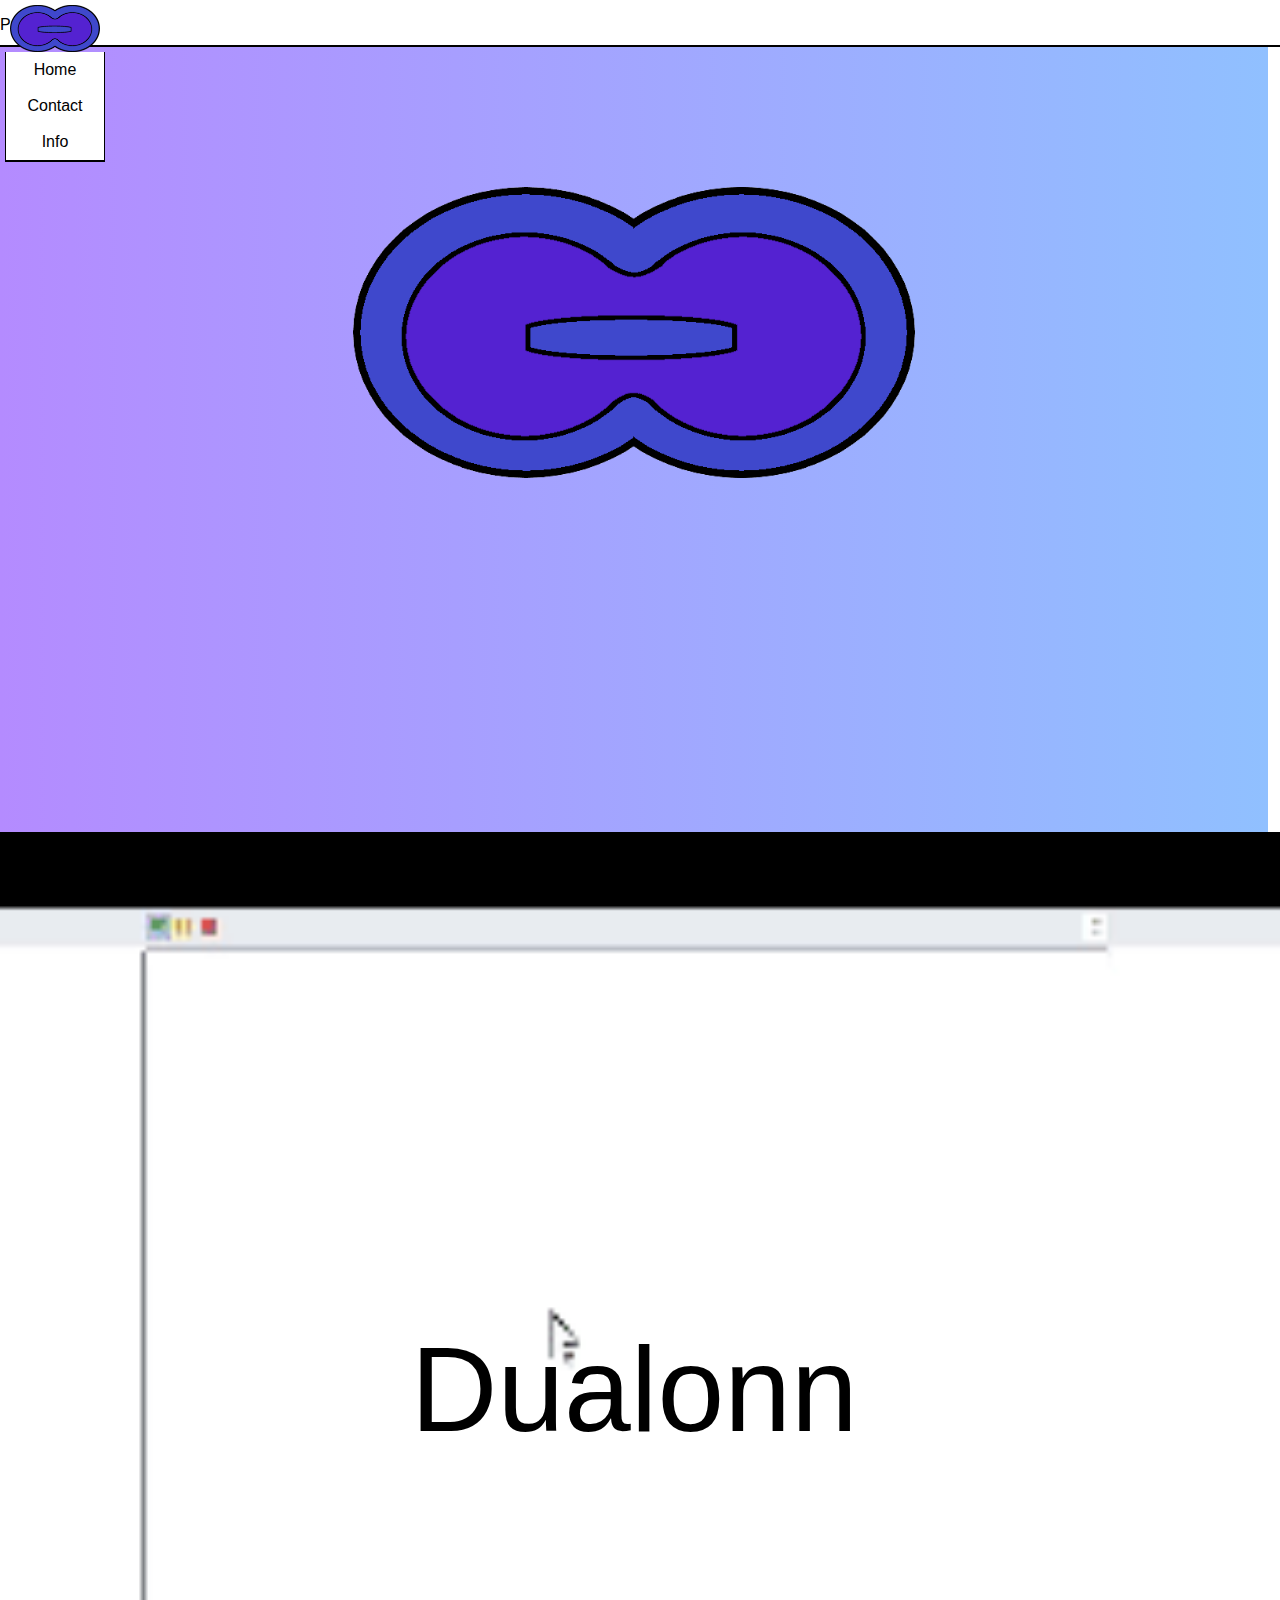
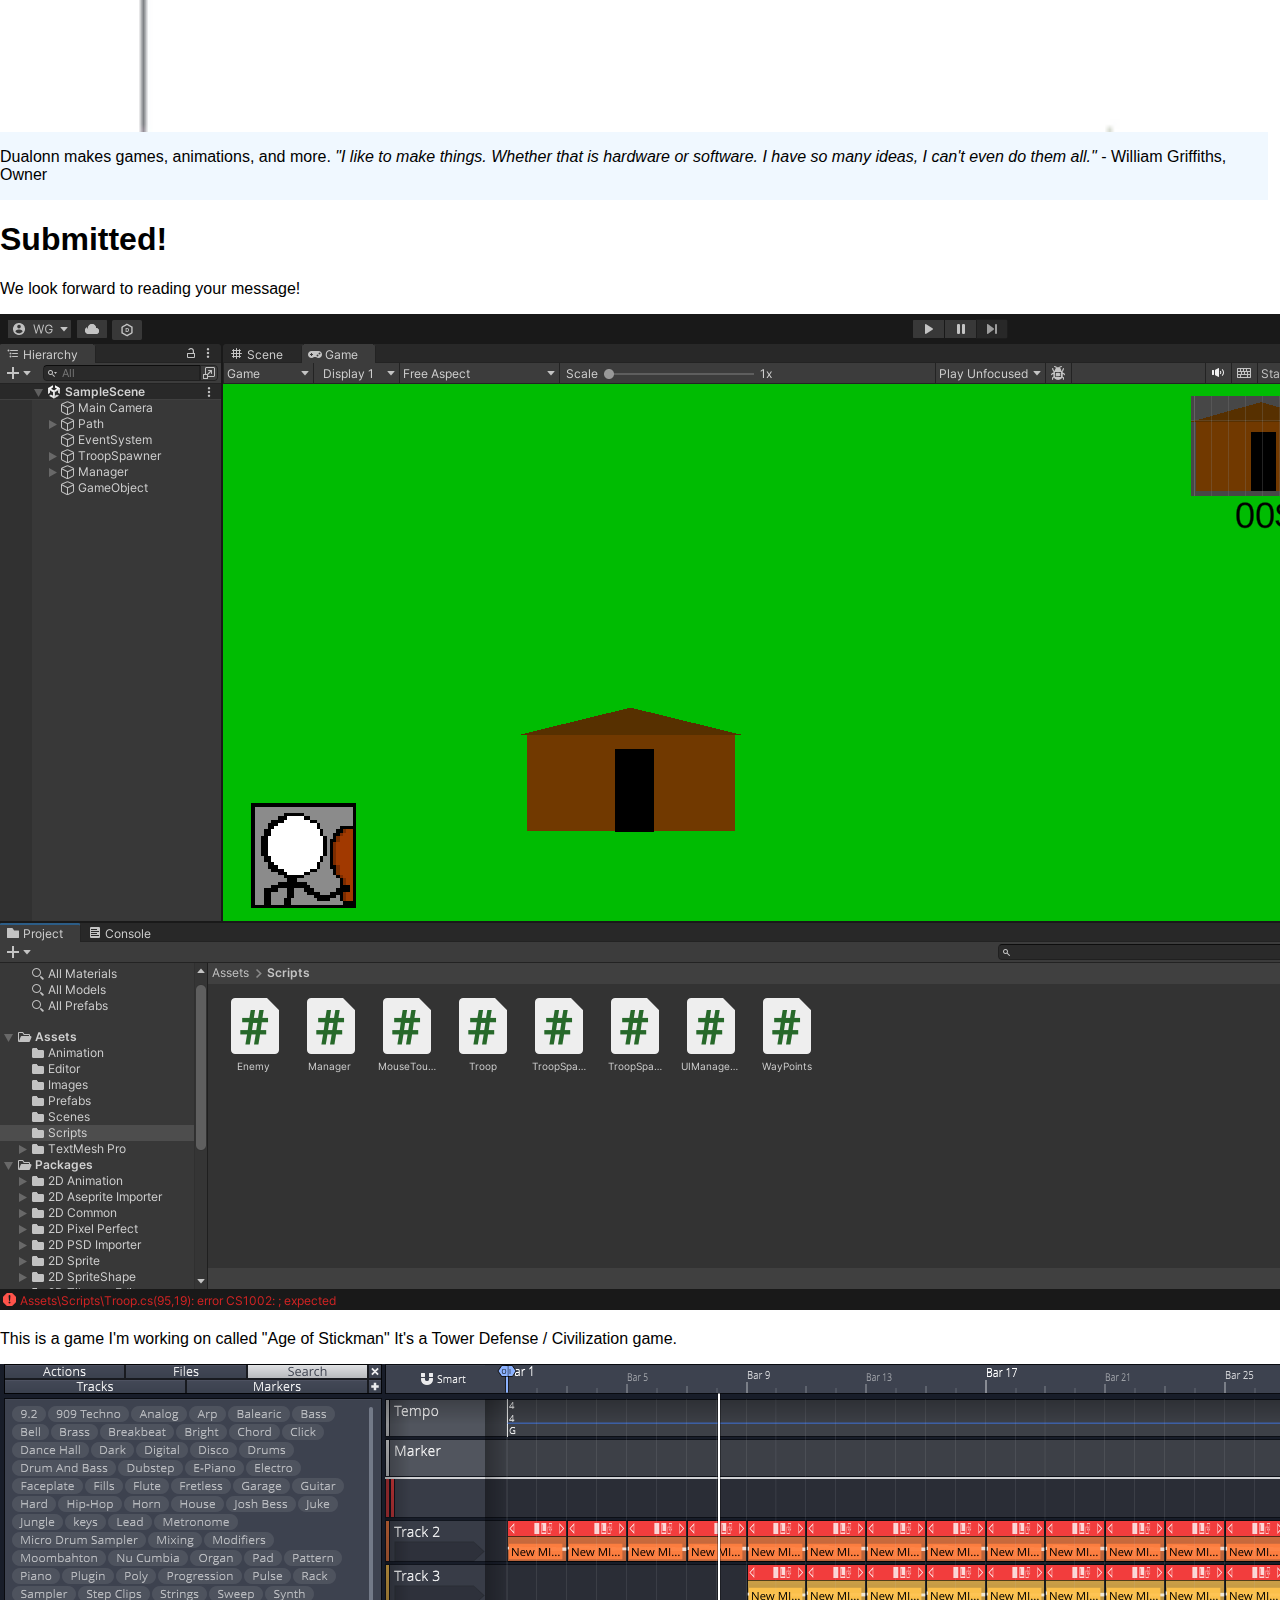
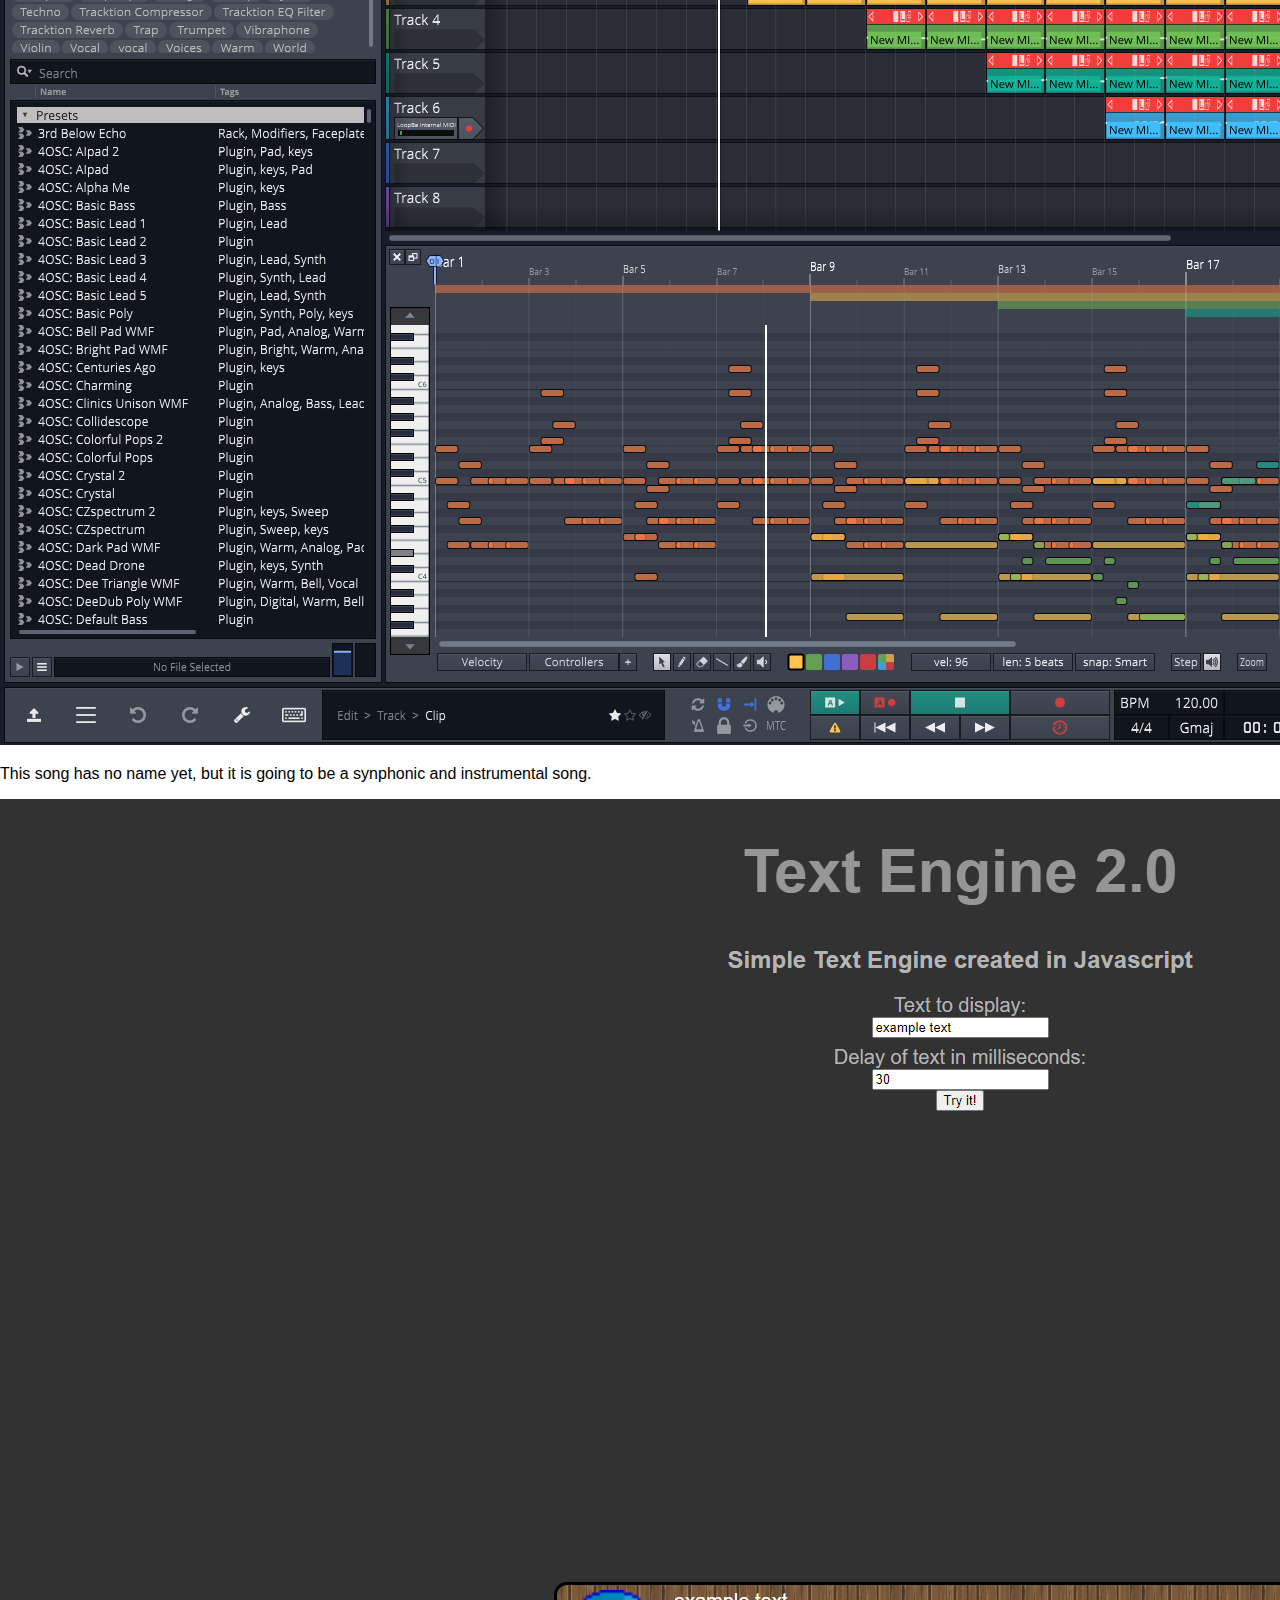
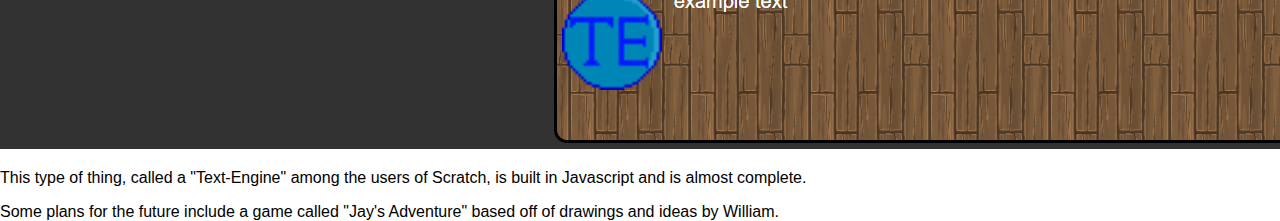
<file: old.html>
<!DOCTYPE html>
<html lang="en">
<head>
    <meta charset="UTF-8">
    <meta name="viewport" content="width=device-width, initial-scale=1.0">
    <title>Dualonn</title>
    <link rel="stylesheet" href="style.css">
    <link rel="icon" href="Dualonn-icon.png">
</head>
<body>
    <div class="top-bar">
        <div id="icon-dropdown">
            <img src="Dualonn.png" class="dualonn-icon-small">
            <div id="dropdown">
                <div class ="link" id="home-link" onclick="pagehandler(this)"><p>Home</p></div>
                <div class = "link" id="contact-link" onclick="pagehandler(this)"><p>Contact</p></div>
                <div class = "link" id="info-link" onclick="pagehandler(this)"><p>Info</p></div>
            </div>
        </div>
        <div class="bar-button" id="projects-" onclick="pagehandler(this)"><p>Projects</p></div>
        <div class="bar-button" id="plans-" onclick="pagehandler(this)"><p>Plans</p></div>
    </div>

    <div id="home">
        <div id="home-page-1">
            <img id="dualonn-logo" src="Dualonn.png">
            <p class="dualonn-text">Dualonn</p>
        </div>
        <div id="home-page-2">
            <div id="img-carousel">
                <img src="ava.gif" class="img-c">
                <img src="textengine.png" class="img-c">
                <img src="aos.png" class="img-c">
                <img src="music.png" class="img-c">
                <img src="ava.gif" class="img-c">
            </div>
            <p>Dualonn makes games, animations, and more. <em>"I like to make things. Whether that is hardware or software. I have so many ideas, I can't even do them all."</em> - William Griffiths, Owner</p>
        </div>
    </div>

    <div id="contact">
        <div class="page">
            <h1>Contact us!</h1>
                <input type="email" placeholder="input your email"><br>
                <textarea id="message-box" type="text" placeholder="write a message..."></textarea><br>
                    <button id="thanks-null" onclick="pagehandler(this)">Submit</button>
        </div>
    </div>

    <div class="page2" id="thanks">
        <h1>Submitted!</h1>
        <p>We look forward to reading your message!</p>
    </div>

    <div id="info">
        <div class="page">
            <div id="me"><img src="me.jpg"></div>
            <p>My name is william griffiths. I am a developer and hobbyist. I like to progam games, and also fun demonstrations. I've been coding for about 10 years, and I started out and a beginner coding platform called scratch. Nowadays, I've been using Unity Engine and am looking into learning Unreal engine and C++<p>
        </div>
    </div>

    <div id="projects">
        <div class="page3">
                <div class="preview">
                    <image class="preview-img" src="aos.png"></image>
                    <p>This is a game I'm working on called "Age of Stickman" It's a Tower Defense / Civilization game.</p>
                </div>
                <div class="preview">
                    <image class="preview-img" src="music.png"></image>
                    <p>This song has no name yet, but it is going to be a synphonic and instrumental song.</p>
                </div>
                <div class="preview">
                    <image class="preview-img" src="textengine.png"></image>
                    <p>This type of thing, called a "Text-Engine" among the users of Scratch, is built in Javascript and is almost complete.</p>
                </div>
        </div>
    </div>

    <div id="plans">
        <div class="page4">
            <div>
            <p>Some plans for the future include a game called "Jay's Adventure" based off of drawings and ideas by William.</p>
            </div>
        </div>
    </div>

    <script src="code.js"></script>
</body>
</html>
</file>
<file: style.css>
:root{
    --width: 100%;
}

body{
    margin: 0;
    width: 99.1vw;
    height: 100vh;
    font-family: 'Segoe UI', Tahoma, Geneva, Verdana, sans-serif;
}

.top-bar{
    width: var(--width);
    height: 5%;
    display: inline-flex;
    border-style: none;
    border-bottom: 2px solid black;
    background-color: rgb(255, 255, 255);
    position: fixed;
    z-index: 1;
}

#icon-dropdown{
    width: 100px;
    height: 5%;
    position: absolute;
    flex-direction: column;
    display: flex;
}

#dropdown .link{
    padding: 0px;
    display: flex;
    color: black;
    min-width: 100px;
    background-color: rgb(255, 255, 255);
    border-style: none;
    user-select: none;
    height: 0;
    transition-duration: 1s;
    align-items: center;
    justify-content: center;
    width: 100px;
    box-sizing: border-box;
    border-left: solid black;
    border-right: solid black;
    border-width: 0;
}

#dropdown .link p{
    display: none;
    margin: 0;
    box-sizing: border-box;
}

#icon-dropdown .link:hover{
    background-color: rgb(243, 243, 243);
}

#icon-dropdown:hover{
    #dropdown{
        display: flex;
        left: 5px;
    }
    #dropdown .link{
        transition-duration: 1s;
        height: 10px;
        padding: 18px;
        border-width:1px;
    }
    #dropdown .link p{
        display: flex;
    }
    #dropdown:last-child{
        border-bottom: 2px solid black;
    }
}

#dropdown{
    left:5px;
    position: relative;
    flex-wrap: wrap;
    align-items: center;
    justify-content: center;
}

#home-page-1{
    width: var(--width);
    height: 100%;
    border-style: none;
    border-style: 2px;
    background: linear-gradient(to right, rgb(180, 139, 255), rgb(144, 192, 255));
    display:flex;
    align-items: center;
    justify-content: center;
    flex-wrap: wrap;
}

.dualonn-icon-small{
    height: 45px;
    margin-left:10px;
}

#dualonn-logo{
    position: relative;
    height: 50%;
    bottom: 10%;
    animation: flow 6s ease infinite;
}

.dualonn-text{
    position: absolute;
    font-size: 100px;
    top: 550px;
}

#home-page-2{
    width:var(--width);
    height:100%;
    background-color: aliceblue;
    align-items: center;
    justify-content: center;
    display: flex;
    flex-direction: column;
}
#home{
    height: 200%;
    display: flex;
    flex-direction: column;
}
#contact{
    height: 100%;
    width: 100%;
    display: none;
    justify-content: center;
}
#info{
    height: 100%;
    width: 100%;
    display: none;
    justify-content: center;
}
.page{
    margin-top: 50px;
}
#message-box{
    height: 300px;
    width: 800px;
    margin-top:20px;
}
.shownone{
    display: none;
}

.show{
    display: flex;
}
#img-carousel{
    display:flex;
    width: 1100px;
    height: 600px;
    overflow-x: scroll;
    overflow: hidden;
    border-radius: 20px;
}
.img-c{
    width: 100%;
    height: 100%;
}
#projects_button{
    display: flex;
    position: relative;
    left: 3%;
    height: 100%;
    width: 10%;
    margin-left: 120px;
    min-width: 100px;
    align-items: center;
    justify-content: center;
    border-width: 2px;
    border-style: solid;
    border-top: 0px;
}
#projects_button:hover{
    background-color: rgb(243, 243, 243);
}
#projects_button p{
    font-size: 20px;
    user-select: none;
}
@media screen and (max-width: 1700px) {
    #dualonn-logo{
        height: 35%;
    }
    .dualonn-text{
        font-size: 120px;
        top: 1200px;
    }
    #img-carousel{
        width: 1550px;
        height: 900px;
    }
    .top-bar{
        height: 5%;
    }
    .dualonn-icon-small{
        height: 100px;
        margin-top: 5px;
    }
}

@keyframes flow{
    0%{
        height: 45%;
    }
    50%{
        height: 50%;
    }
    100%{
        height: 45%;
    }
}
</file>
